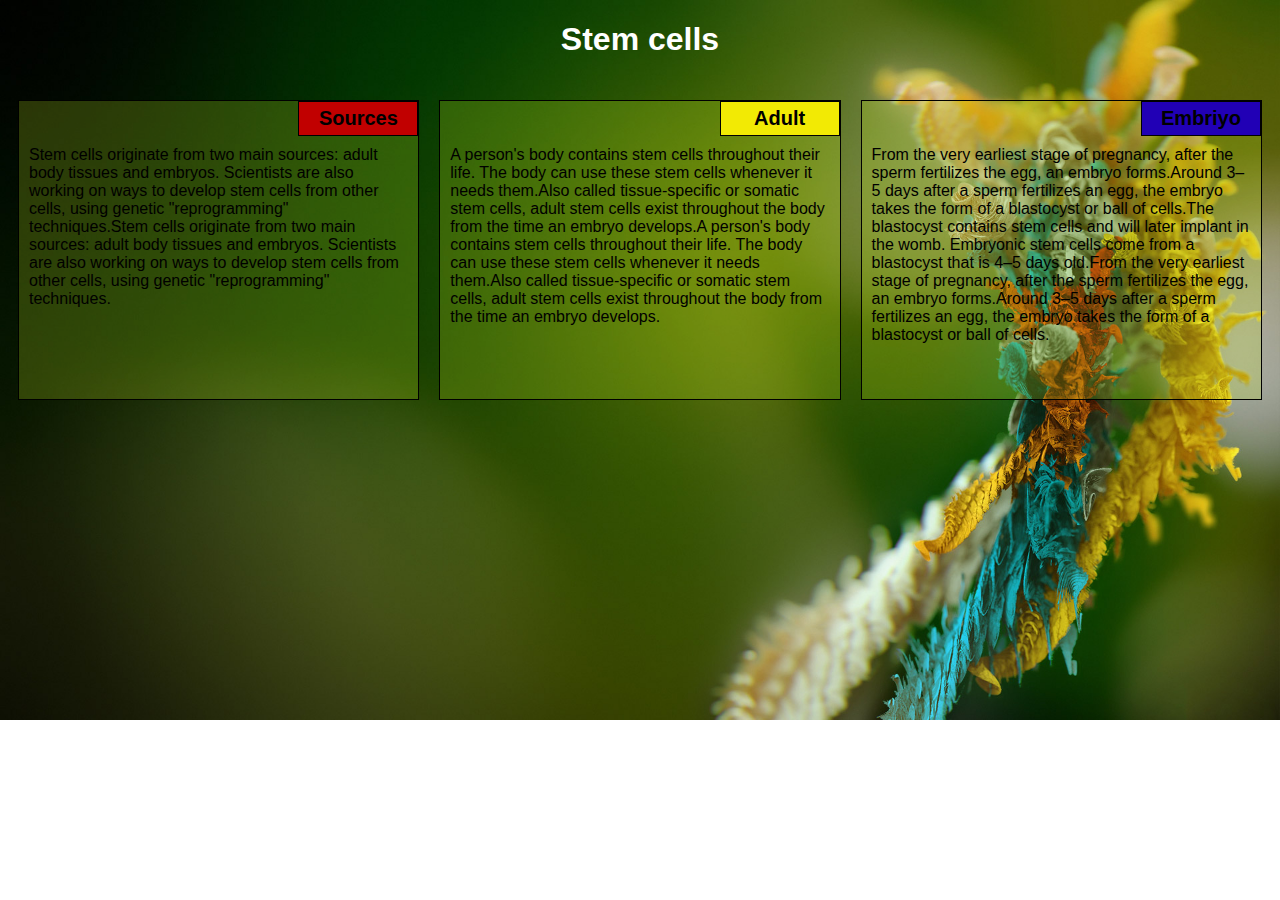
<file: mod2-solution/index.html>
<!DOCTYPE html>
<html>
<head>
	<meta charset="utf-8">
	<title>Coursera mod-assign</title>
	<meta name="viewport" content="width=device-width , intitial-scale=1">
	<link rel="stylesheet" type="text/css" href="css/a.css">
</head>
<body>
	<h1>Stem cells</h1>
	<div class="row">
		<div class="x col-lg-4 col-md-6 col-sm-12">
		<section>
			<div id="sources">
				Sources
			</div>
			<p>
				Stem cells originate from two main sources: adult body tissues and embryos. Scientists are also working on ways to develop stem cells from other cells, using genetic "reprogramming" techniques.Stem cells originate from two main sources: adult body tissues and embryos. Scientists are also working on ways to develop stem cells from other cells, using genetic "reprogramming" techniques.
			</p>
		</section>
	</div>
	<div>
		<div class="x col-lg-4 col-md-6 col-sm-12">
		<section>
			<div id="adult">
				Adult
			</div>
			<p>
				A person's body contains stem cells throughout their life. The body can use these stem cells whenever it needs them.Also called tissue-specific or somatic stem cells, adult stem cells exist throughout the body from the time an embryo develops.A person's body contains stem cells throughout their life. The body can use these stem cells whenever it needs them.Also called tissue-specific or somatic stem cells, adult stem cells exist throughout the body from the time an embryo develops.
			</p>
		</section>
	</div></div>
	<div>
		<div class="x col-lg-4 col-md-12 col-sm-13">
		<section>
			<div id="embriyo">Embriyo</div>
			<p>
				From the very earliest stage of pregnancy, after the sperm fertilizes the egg, an embryo forms.Around 3–5 days after a sperm fertilizes an egg, the embryo takes the form of a blastocyst or ball of cells.The blastocyst contains stem cells and will later implant in the womb. Embryonic stem cells come from a blastocyst that is 4–5 days old.From the very earliest stage of pregnancy, after the sperm fertilizes the egg, an embryo forms.Around 3–5 days after a sperm fertilizes an egg, the embryo takes the form of a blastocyst or ball of cells.
			</p>
		</section>
	</div></div>
</div>
</body>
</html>
</file>
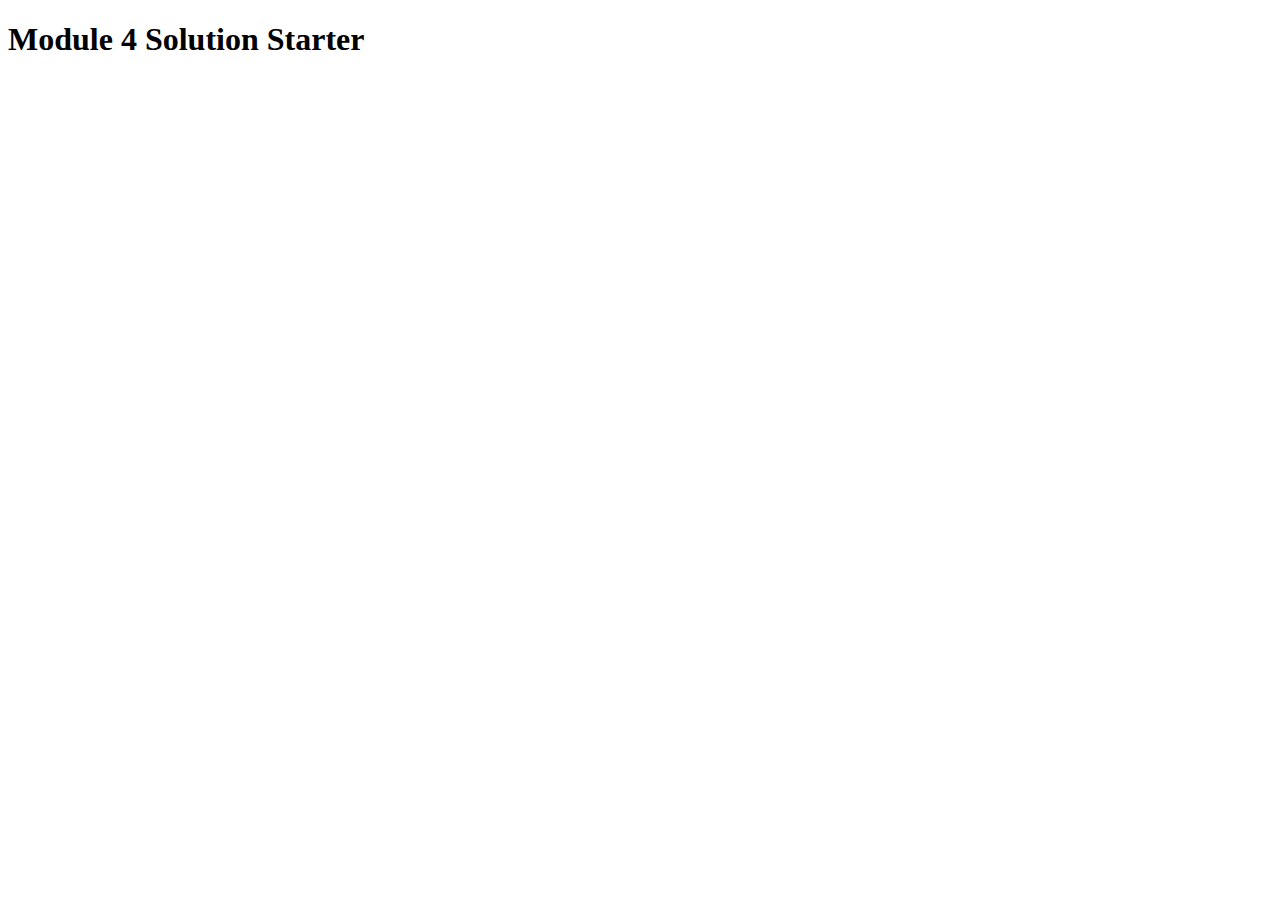
<file: mod4-solution/index.html>
<!DOCTYPE html>
<html>
<head>
  <meta charset="utf-8">
  <title>Module 4 Solution Starter</title>
  <script>
    var names = []; // DO NOT REMOVE
  </script>
  <script src="SpeakHello.js"></script>
  <script src="SpeakGoodBye.js"></script>
  <script src="script.js"></script>
</head>
<body>
  <h1>Module 4 Solution Starter</h1>
</body>
</html>
</file>
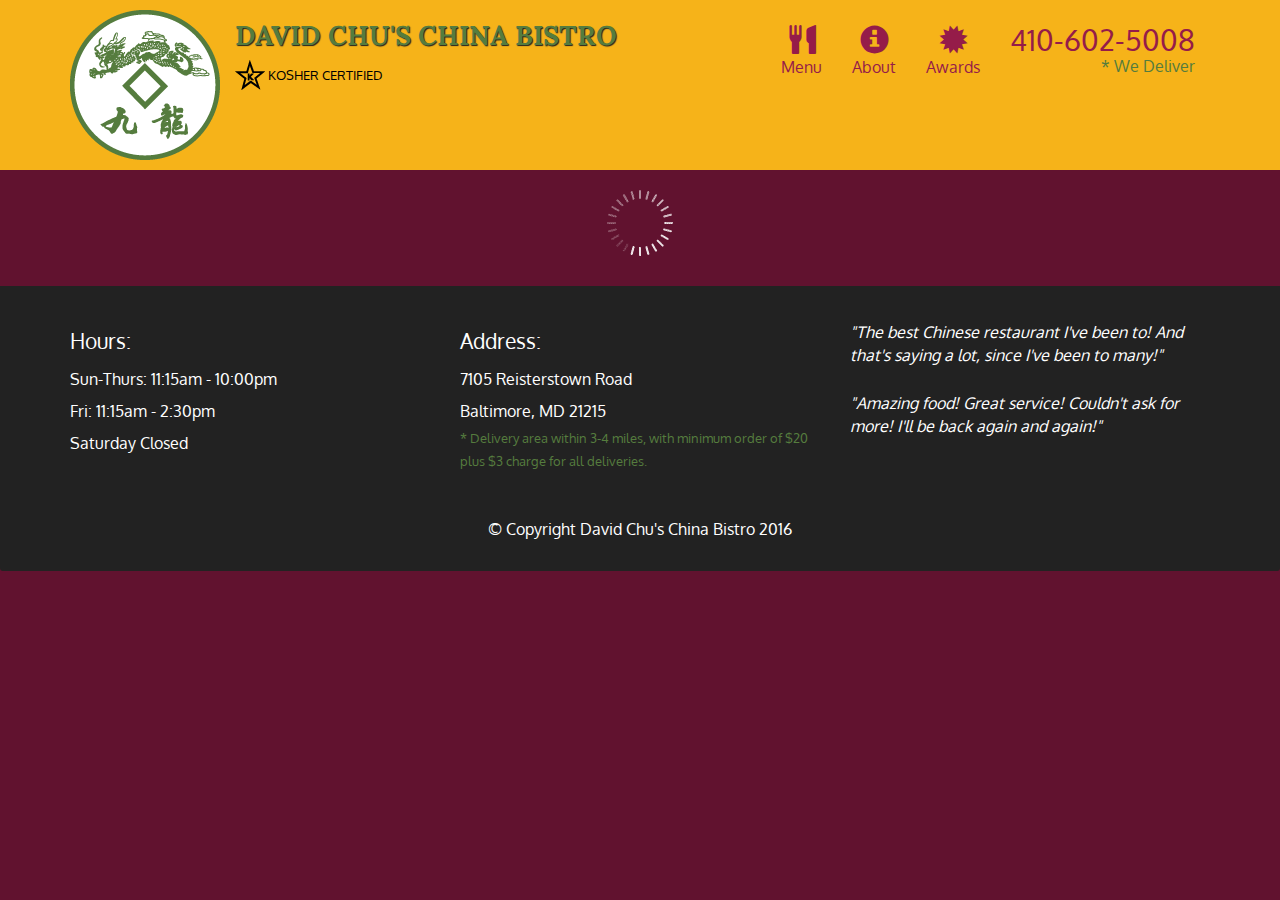
<file: mod5-solution/index.html>
<!doctype html>
<html lang="en">
  <head>
    <meta charset="utf-8">
    <meta http-equiv="X-UA-Compatible" content="IE=edge">
    <meta name="viewport" content="width=device-width, initial-scale=1">
    <title>David Chu's China Bistro</title>
    <link rel="stylesheet" href="css/bootstrap.min.css">
    <link rel="stylesheet" href="css/styles.css">
    <link href='https://fonts.googleapis.com/css?family=Oxygen:400,300,700' rel='stylesheet' type='text/css'>
    <link href='https://fonts.googleapis.com/css?family=Lora' rel='stylesheet' type='text/css'>
  </head>
<body>
  <header>
    <nav id="header-nav" class="navbar navbar-default">
      <div class="container">
        <div class="navbar-header">
          <a href="index.html" class="pull-left visible-md visible-lg">
            <div id="logo-img" alt="Logo image"></div>
          </a>

          <div class="navbar-brand">
            <a href="index.html"><h1>David Chu's China Bistro</h1></a>
            <p>
              <img src="images/star-k-logo.png" alt="Kosher certification">
              <span>Kosher Certified</span>
            </p>
          </div>

          <button id="navbarToggle" type="button" class="navbar-toggle collapsed" data-toggle="collapse" data-target="#collapsable-nav" aria-expanded="false">
            <span class="sr-only">Toggle navigation</span>
            <span class="icon-bar"></span>
            <span class="icon-bar"></span>
            <span class="icon-bar"></span>
          </button>
        </div>
        
        <div id="collapsable-nav" class="collapse navbar-collapse">
           <ul id="nav-list" class="nav navbar-nav navbar-right">
            <li id="navHomeButton" class="visible-xs active">
              <a href="index.html">
                <span class="glyphicon glyphicon-home"></span> Home</a>
            </li>
            <li id="navMenuButton">
              <a href="#" onclick="$dc.loadMenuCategories();">
                <span class="glyphicon glyphicon-cutlery"></span><br class="hidden-xs"> Menu</a>
            </li>
            <li>
              <a href="#">
                <span class="glyphicon glyphicon-info-sign"></span><br class="hidden-xs"> About</a>
            </li>
            <li>
              <a href="#">
                <span class="glyphicon glyphicon-certificate"></span><br class="hidden-xs"> Awards</a>
            </li>
            <li id="phone" class="hidden-xs">
              <a href="tel:410-602-5008">
                <span>410-602-5008</span></a><div>* We Deliver</div>
            </li>
          </ul><!-- #nav-list -->
        </div><!-- .collapse .navbar-collapse -->
      </div><!-- .container -->
    </nav><!-- #header-nav -->
  </header>

  <div id="call-btn" class="visible-xs">
    <a class="btn" href="tel:410-602-5008">
    <span class="glyphicon glyphicon-earphone"></span>
    410-602-5008
    </a>
  </div>
  <div id="xs-deliver" class="text-center visible-xs">* We Deliver</div>

  <div id="main-content" class="container"></div>

  <footer class="panel-footer">
    <div class="container">
      <div class="row">
        <section id="hours" class="col-sm-4">
          <span>Hours:</span><br>
          Sun-Thurs: 11:15am - 10:00pm<br>
          Fri: 11:15am - 2:30pm<br>
          Saturday Closed
          <hr class="visible-xs">
        </section>
        <section id="address" class="col-sm-4">
          <span>Address:</span><br>
          7105 Reisterstown Road<br>
          Baltimore, MD 21215
          <p>* Delivery area within 3-4 miles, with minimum order of $20 plus $3 charge for all deliveries.</p>
          <hr class="visible-xs">
        </section>
        <section id="testimonials" class="col-sm-4">
          <p>"The best Chinese restaurant I've been to! And that's saying a lot, since I've been to many!"</p>
          <p>"Amazing food! Great service! Couldn't ask for more! I'll be back again and again!"</p>
        </section>
      </div>
      <div class="text-center">&copy; Copyright David Chu's China Bistro 2016</div>
    </div>
  </footer>

  <!-- jQuery (Bootstrap JS plugins depend on it) -->
  <script src="js/jquery-2.1.4.min.js"></script>
  <script src="js/bootstrap.min.js"></script>
  <script src="js/ajax-utils.js"></script>
  <script src="js/script.js"></script>
</body>
</html>
</file>
<file: mod2-solution/css/a.css>
h1{
	text-align: center;
	color: #ffffff;
}
body
{background-image: url(stemcell11.jpg);
 background-repeat: no-repeat;
 background-size: cover;
}
* {
    font-family: "arial","times", "sans-serif";
    box-sizing: border-box;
}
p {
	padding: 10px;
	margin: 0;
}
.x {
	border: none;
	margin-left: auto;
	margin-right: auto;
	margin-top: 10px;
	margin-bottom: 10px;
	padding: 10px;
}
section {
	border:	1px solid black;
	background: #cbb5ff;
	width: 100%;
	height: 300px;
	color: black;
	position: relative;
	overflow: auto;
	background:rgba(210,249,34,0.2);
}
#sources,#adult,#embriyo {
	border: 1px solid black;
	text-align: center;
	width: 30%;
	margin-left: 70%;
	font-weight: bold;
	font-size: 125%;
	margin-bottom: 0;
	margin-top: 0;
	padding: 5px;
}
#sources{background-color: #c10000;}
#adult{background-color: #f2ea04;}
#embriyo{background-color: #2100b5;}
@media (min-width: 992px) {
  .col-lg-1, .col-lg-2, .col-lg-3, .col-lg-4, .col-lg-5, .col-lg-6, .col-lg-7, .col-lg-8, .col-lg-9, .col-lg-10, .col-lg-11, .col-lg-12 {
    float: left;
  }
  .col-lg-4 {
    width: 33.33%;
  }
}
@media (min-width: 768px) and (max-width: 991px) {
  .col-md-1, .col-md-2, .col-md-3, .col-md-4, .col-md-5, .col-md-6, .col-md-7, .col-md-8, .col-md-9, .col-md-10, .col-md-11, .col-md-12 {
    float: left;
  }
  .col-md-6 {
    width: 50%;
  }
  .col-md-12 {
    width: 100%;
  }
}
@media (max-width: 768px) {
  .col-sm-1, .col-sm-2, .col-sm-3, .col-sm-4, .col-sm-5, .col-sm-6, .col-sm-7, .col-sm-8, .col-sm-9, .col-sm-10, .col-sm-11, .col-sm-12 {
 	float: left;
  }
  .col-sm-12 {
    width: 100%;
  }
}
</file>
<file: mod5-solution/css/styles.css>
body {
  font-size: 16px;
  color: #fff;
  background-color: #61122f;
  font-family: 'Oxygen', sans-serif;
}

/** HEADER **/
#header-nav {
  background-color: #f6b319;
  border-radius: 0;
  border: 0;
}

#logo-img {
  background: url('../images/restaurant-logo_large.png') no-repeat;
  width: 150px;
  height: 150px;
  margin: 10px 15px 10px 0;
}

.navbar-brand {
  padding-top: 25px;
}
.navbar-brand h1 { /* Restaurant name */
  font-family: 'Lora', serif;
  color: #557c3e;
  font-size: 1.5em;
  text-transform: uppercase;
  font-weight: bold;
  text-shadow: 1px 1px 1px #222;
  margin-top: 0;
  margin-bottom: 0;
  line-height: .75;
}
.navbar-brand a:hover, .navbar-brand a:focus {
  text-decoration: none;
}
.navbar-brand p { /* Kosher cert */
  color: #000;
  text-transform: uppercase;
  font-size: .7em;
  margin-top: 15px;
}
.navbar-brand p span { /* Star-K */
  vertical-align: middle;
}

#nav-list {
  margin-top: 10px;
}
#nav-list a {
  color: #951C49;
  text-align: center;
}
#nav-list a:hover {
  background: #E7E7E7;
}
#nav-list a span {
  font-size: 1.8em;
}

#phone {
  margin-top: 5px;
}
#phone a { /* Phone number */
  text-align: right;
  padding-bottom: 0;
}
#phone div { /* We Deliver */
  color: #557c3e;
  text-align: right;
  padding-right: 15px;
}

.navbar-header button.navbar-toggle, .navbar-header .icon-bar {
  border: 1px solid #61122f;
}
.navbar-header button.navbar-toggle {
  clear: both;
  margin-top: -30px;
}
/* END HEADER */

/* FOOTER */
.panel-footer {
  margin-top: 30px;
  padding-top: 35px;
  padding-bottom: 30px;
  background-color: #222;
  border-top: 0;
}
.panel-footer div.row {
  margin-bottom: 35px;
}
#hours, #address {
  line-height: 2;
}
#hours > span, #address > span {
  font-size: 1.3em;
}
#address p {
  color: #557c3e;
  font-size: .8em;
  line-height: 1.8;
}
#testimonials {
  font-style: italic;
}
#testimonials p:nth-child(2) {
  margin-top: 25px;
}
/* END FOOTER */



/* HOME PAGE */
.container .jumbotron {
  box-shadow: 0 0 50px #3F0C1F;
  border: 2px solid #3F0C1F;
}

#menu-tile, #specials-tile, #map-tile {
  height: 250px;
  width: 100%;
  margin-bottom: 15px;
  position: relative;
  border: 2px solid #3F0C1F;
  overflow: hidden;
}
#menu-tile:hover, #specials-tile:hover, #map-tile:hover {
  box-shadow: 0 1px 5px 1px #cccccc;
}
#menu-tile {
  background: url('../images/menu-tile.jpg') no-repeat;
  background-position: center;
}
#specials-tile {
  background: url('../images/specials-tile.jpg') no-repeat;
  background-position: center;
}
#menu-tile span, #specials-tile span, #map-tile span {
  position: absolute;
  bottom: 0;
  right: 0;
  width: 100%;
  text-align: center;
  font-size: 1.6em;
  text-transform: uppercase;
  background-color: #000;
  color: #fff;
  opacity: .8;
}
/* END HOME PAGE */

/* MENU CATEGORIES PAGE */
.category-tile { 
  position: relative;
  border: 2px solid #3F0C1F;
  overflow: hidden;
  width: 200px;
  height: 200px;
  margin: 0 auto 15px;
}
.category-tile span {
  position: absolute;
  bottom: 0;
  right: 0;
  width: 100%;
  text-align: center;
  font-size: 1.2em;
  text-transform: uppercase;
  background-color: #000;
  color: #fff;
  opacity: .8;
}
.category-tile:hover {
  box-shadow: 0 1px 5px 1px #cccccc;
}

#menu-categories-title + div {
  margin-bottom: 50px;
}
/* END MENU CATEGORIES PAGE */

/* SINGLE CATEGORY PAGE */
.menu-item-tile {
  margin-bottom: 25px;
}
.menu-item-tile hr {
  width: 80%;
}
.menu-item-tile .menu-item-price {
  font-size: 1.1em;
  text-align: right;
  margin-top: -15px;
  margin-right: -15px;
}
.menu-item-tile .menu-item-price span {
  font-size: .6em;
}
.menu-item-photo {
  position: relative;
  border: 2px solid #3F0C1F; 
  overflow: hidden;
  padding: 0;
  margin-right: -15px;
  margin-left: auto;
  margin-bottom: 20px;
  max-width: 250px;
}
.menu-item-photo div {
  position: absolute;
  bottom: 0;
  right: 0;
  width: 80px;
  background-color: #557c3e;
  text-align: center;
}
.menu-item-description {
  padding-right: 30px;
}
h3.menu-item-title {
  margin: 0 0 10px;
}
.menu-item-details {
  font-size: .9em;
  font-style: italic;
}
/* END SINGLE CATEGORY PAGE */


/********** Large devices only **********/
@media (min-width: 1200px) {
  .container .jumbotron {
    background: url('../images/jumbotron_1200.jpg') no-repeat;
    height: 675px;
  }
}

/********** Medium devices only **********/
@media (min-width: 992px) and (max-width: 1199px) {
  /* Header */
  #logo-img {
    background: url('../images/restaurant-logo_medium.png') no-repeat;
    width: 100px;
    height: 100px;
    margin: 5px 5px 5px 0;
  }
  /* End Header */

  /* Home Page */
  .container .jumbotron {
    background: url('../images/jumbotron_992.jpg') no-repeat;
    height: 558px;
  }
  /* End Home Page */
}

/********** Small devices only **********/
@media (min-width: 768px) and (max-width: 991px) {
  /* Home Page */
  .container .jumbotron {
    background: url('../images/jumbotron_768.jpg') no-repeat;
    height: 432px;
  }
  /* End Home Page */
}

/********** Extra small devices only **********/
@media (max-width: 767px) {
  /* Header */
  .navbar-brand {
    padding-top: 10px;
    height: 80px;
  }
  .navbar-brand h1 { /* Restaurant name */
    padding-top: 10px;
    font-size: 5vw; /* 1vw = 1% of viewport width */
  }
  .navbar-brand p { /* Kosher cert */
    font-size: .6em;
    margin-top: 12px;
  }
  .navbar-brand p img { /* Star-K */
    height: 20px;
  }

  #collapsable-nav a { /* Collapsed nav menu text */
    font-size: 1.2em;
  }
  #collapsable-nav a span { /* Collapsed nav menu glyph */
    font-size: 1em;
    margin-right: 5px;
  }

  #call-btn > a {
    font-size: 1.5em;
    display: block;
    margin: 0 20px;
    padding: 10px;
    border: 2px solid #fff;
    background-color: #f6b319;
    color: #951c49;
  }
  #xs-deliver {
    margin-top: 5px;
    font-size: .7em;
    letter-spacing: .1em;
    text-transform: uppercase;
  }
  /* End Header */

  /* Footer */
  .panel-footer section {
    margin-bottom: 30px;
    text-align: center;
  }
  .panel-footer section:nth-child(3) {
    margin-bottom: 0; /* margin already exists on the whole row */
  }
  .panel-footer section hr {
    width: 50%;
  }
  /* End Footer */

  /* Home Page */
  .container .jumbotron {
    margin-top: 30px;
    padding: 0;
  }
  #menu-tile, #specials-tile {
    width: 360px;
    margin: 0 auto 15px;
  }

  .menu-item-photo {
    margin-right: auto;
  }
  .menu-item-tile .menu-item-price {
    text-align: center;
  }
  .menu-item-description {
    text-align: center;;
  }
}


/********** Super extra small devices Only :-) (e.g., iPhone 4) **********/
@media (max-width: 479px) {
  /* Header */
  .navbar-brand h1 { /* Restaurant name */
    padding-top: 5px;
    font-size: 6vw;
  }
  /* End Header */
  
  /* Home page */
  #menu-tile, #specials-tile {
    width: 280px;
    margin: 0 auto 15px;
  }

  .col-xxs-12 {
    position: relative;
    min-height: 1px;
    padding-right: 15px;
    padding-left: 15px;
    float: left;
    width: 100%;
  }
}
</file>
